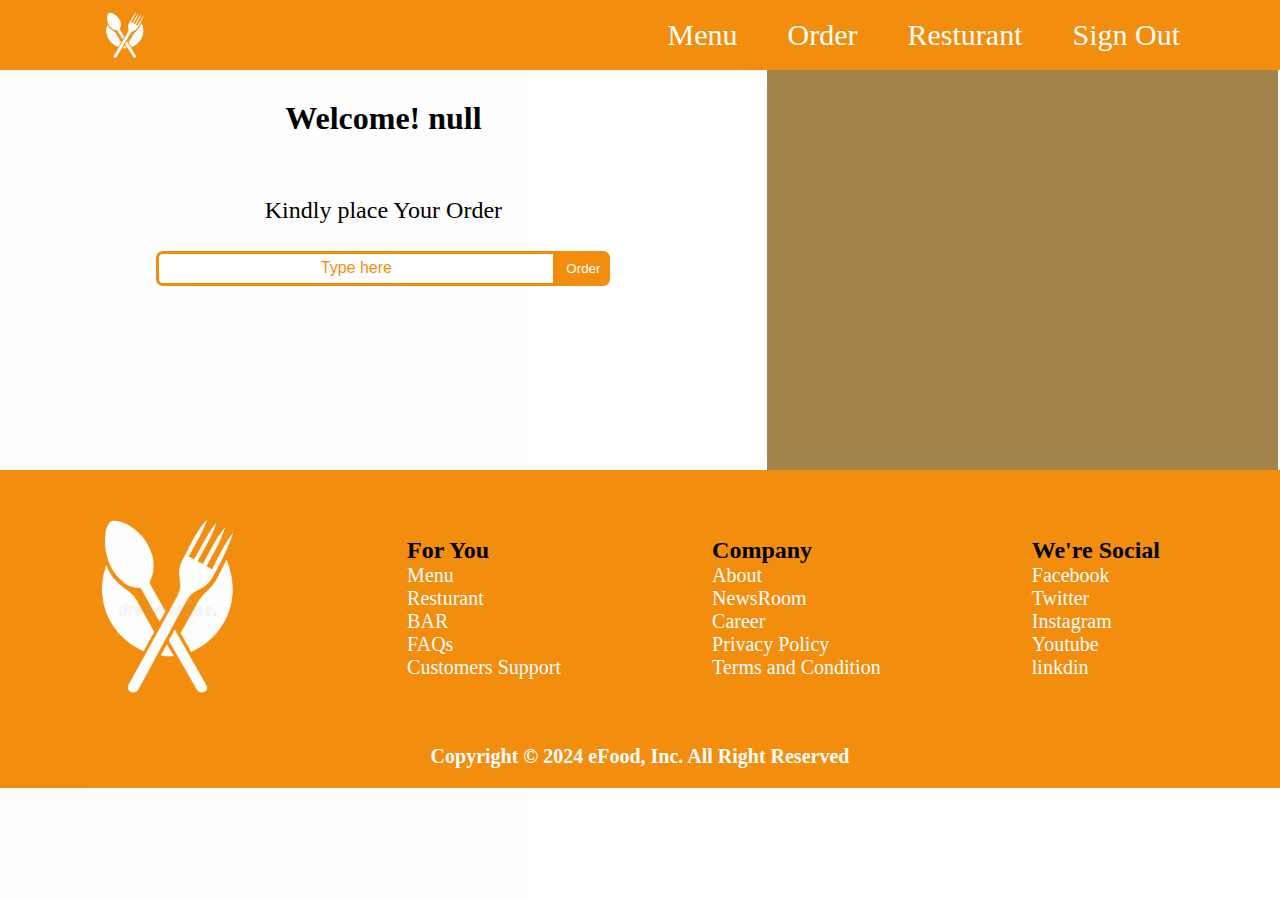
<file: index.html>
<!DOCTYPE html>
<html lang="en">
<head>
    <meta charset="UTF-8">
    <meta name="viewport" content="width=device-width, initial-scale=1.0">
    <title>Food Ordering App</title>
    <link rel="stylesheet" href="https://cdnjs.cloudflare.com/ajax/libs/font-awesome/6.6.0/css/all.min.css">
    <link rel="stylesheet" href="style.css">
    
</head>
<body>
    <header>
        <img src="images/Capture.PNG" alt="">
        <nav>
            <ul>
                
                <li><a href="#order" target="_blank">Menu</a></li>
                <li><a href="#order" target="_blank">Order</a></li>
                <li><a href="#order" target="_blank">Resturant</a></li>  
                <li><a href="login.htm" target="_blank">Sign Out</a></li>  
            </ul>
        </nav>
    </header>
    
    <section class="container">
        <div class="left" id="left" >
            <h2 id="final"></h2>
            <div class="order" id="order">
                <p>Kindly place Your Order</p> <br>
                <form>
                    <input type="text" id="input1" placeholder="Type here">
                    <button type="submit" onclick = "food()" id="button1" class="btn1">Order</button>
                </form>
            </div>

            <div class="riceVar" id="riceVar">
                    <select id="riceType1">
                        <option value="0"></option>
                        <option value="10">Rice and Stew With Meat</option>
                        <option value="20">Jellof Rice With Meat</option>
                        <option value="30">Frid Rice With Meat</option>
                        <option value="40"> Jellof and frid Rice mix with Meat</option>
                      </select>
                      <button type="submit" id="endNow">Add to cart</button>
            </div>
           

            <div class="order1" id="order1">
                <p>kindly place another Order</p> <br>
                <form>
                    <input type="text" id="input1" placeholder="Type here">
                    <button onclick = "food()" id="button1" class="btn1">Order</button>
                </form>
            </div>


        </div>

        <div class="right">
            <!-- <img src="https://i.gifer.com/97hX.gif" alt=""> -->
        
           
        </div>
    </section>

    <footer>
        <div class="logo_img">
            <a href="index.html">
                <img src="images/Capture.PNG" alt="logo">
            </a>


            <!-- <img src="Images/logo.png" alt="logo" width="50" height="40">
            <p class="logo">ₑCₐₛₕ</p> -->
        </div>

        <div class="footer_1">
            <p>For You</p>
            <ul>
                <li><a href="index.html">Menu</a></li>
                <li><a href="">Resturant</a></li>
                <li><a href="">BAR</a></li>
                <li><a href="">FAQs</a></li>
                <li><a href="">Customers Support</a></li>
            </ul>
        </div>

        
        <div class="footer_1">
            <p>Company</p>
            <ul>
                <li><a href="">About</a></li>
                <li><a href="">NewsRoom</a></li>
                <li><a href="">Career</a></li>
                <li><a href="">Privacy Policy</a></li>
                <li><a href="">Terms and Condition</a></li>
            </ul>
        </div>
        <div class="footer_1">
            <p>We're Social</p>
            <ul>
                <li><a href="">Facebook</a></li>
                <li><a href="">Twitter</a></li>
                <li><a href="">Instagram</a></li>
                <li><a href="">Youtube</a></li>
                <li><a href="">linkdin</a></li>
            </ul>
        </div>


    </footer>
    <div class="copy">Copyright &copy; 2024 eFood, Inc. All Right Reserved</div>


    <!-- <script>
        let Answer = document.getElementById('welcome')
        document.getElementById('myForm').addEventListener('submit', function(e) {
            e.preventDefault();
            // console.log(document.getElementById('myInput').value);
            Answer.innerHTML = document.getElementById('myInput').value;
        });


    </script> -->

   
    
    <script src="script.js"></script>
</body>
</html>
</file>
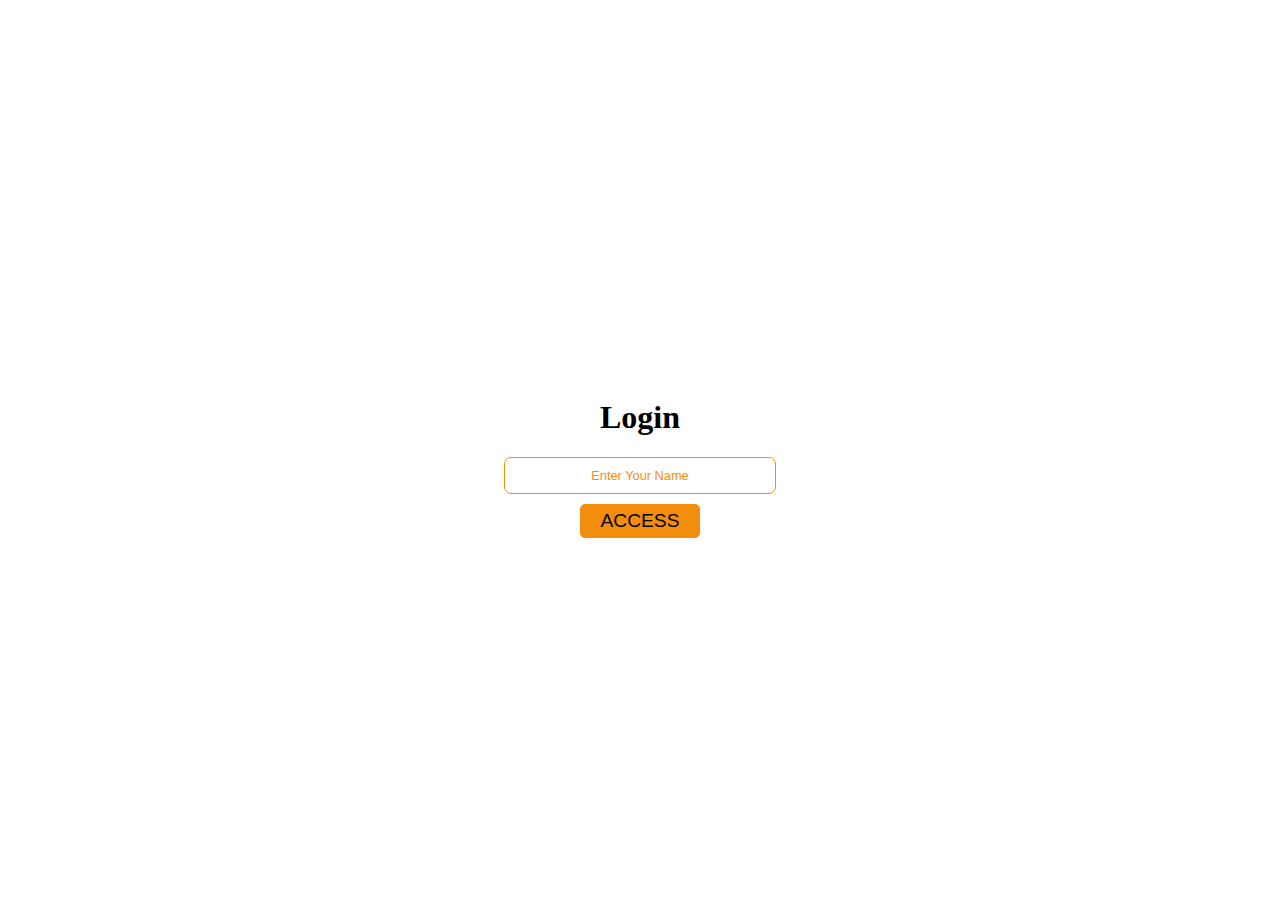
<file: login.htm>
<!DOCTYPE html>
<html lang="en">
<head>
  <meta charset="UTF-8">
  <meta name="viewport" content="width=device-width, initial-scale=1.0">
  <title>Document</title>
  <style>
.sign-in-container{
  width: 100%;
  height: 100vh;
  display:flex;
  flex-direction: column;
  justify-content: center;
  align-items: center;
}
input{
  /* margin: 10px 0; */
  margin-bottom: 10px;
  padding: 10px;
  width: 250px;
  border-radius: 7px;
  outline: #F38D0E;
  border: 1.5px solid #F38D0E;
 

}
::placeholder{
  font-size: .8rem;
  color: #F38D0E;
  text-align: center;
}

.text-decoration{
  text-decoration: none;
  color: white;
}

button {
  padding: 5px 20px;
  border-radius: 5px;
  color: black;
  cursor: pointer;
  font-size: 1.2rem;
  background-color: #F38D0E;
  border: 1.5px solid #F38D0E;
}
button a{
  text-decoration: none;
  color: #fefefe;
}
button:hover {
  background: radial-gradient(#F38D0E, black); 
  border-radius: 5px;
  transition: .7s ease-in-out;
}
</style>
</head>
<body>
  <div class="sign-in-container" id="sign-in-container">
    <h1>Login</h1>
    <input type="text" id="inputName" placeholder="Enter Your Name" required />
    <button onclick="displayInputValue()" id="loginButton">ACCESS</button>
  </div>
    
  <!-- <a href="index.html">ACCESS</a> -->

  
  
    
    
  
    

  <script src="script.js"></script>
</body>
</html>
</file>
<file: style.css>
*{
  margin: 0;
  padding: 0;
  box-sizing: border-box;
}
header{
  background-color: #F38D0E;
  display: flex;
  justify-content: space-between;
  align-items: center;
  padding: 10px 100px;
}
header img{
  width: 50px;
  height: 50px;
}
nav{
  
}
nav ul{
  list-style: none;
  display: flex;
  gap: 50px;
}
nav ul li a{
  color: #FEFEFE;
  text-decoration: none;
  font-size: 30px;
}
body{
  background: linear-gradient(90deg, #FEFEFe, white );
}
.container{
    display: flex;
    justify-content: space-between;
 
}

.right{
  margin-right: 2px;
  height: 400px;
  width: 40%;
  background-color: #A3854B;
  background-image: url("https://i.gifer.com/97hX.gif");
  background-position: right;
  background-repeat: no-repeat;
  background-size: cover;


}

.left{
  width: 60%;

}











































footer{
  padding: 40px 120px 20px 80px;
  display: flex;
  justify-content: space-between;
  align-items: center;
  background-color: #F38D0E;
}
.footer_1 p{
  font-weight: bolder;
  font-size: 24px;

}
.footer_1 ul li a{
  
  text-decoration: none;
  color: #FEFEFE;
  font-size: 20px;
  

}
.footer_1 ul li{
  list-style-type: none;
}
.footer_1 ul li a:hover{
  color: #FEFEFE;
  background-color: #FEFEFE;
  transition: .2s ease-in-out;
  padding: 3px;
  border-radius: 3px;
}


.copy{
  text-align: center;
  font-size: 20PX;
  font-weight: bold;
  padding: 20px;
  color: #FEFEFE;
  background-color: #F38D0E;
}
h2{
  text-align: center;
  padding: 10px;
  font-size: 2rem;
  margin: 20px 0 50px 0;

}
form{
  display: flex;
  justify-content: center;
  align-items: center;
}
.order{
  margin-bottom: 30px;
  height: fit-content;
  display: flex;
  flex-direction: column;
  justify-content: center;
  align-items: center;
  font-size: 1.5rem;
}
.order1{
  margin-bottom: 30px;
  height: fit-content;
  display: none;
  flex-direction: column;
  justify-content: center;
  align-items: center;
  font-size: 1.5rem;
}
#endNow{
  color: #FEFEFE;
  padding: 10px;
  background-color: #F38D0E;
  border: none;
  border-top-right-radius: 7px;
  border-bottom-right-radius: 7px;
}
#button1{
  color: #FEFEFE;
  padding: 10px;
  background-color: #F38D0E;
  border: none;
  border-top-right-radius: 7px;
  border-bottom-right-radius: 7px;
}
#input1{
  width: 400px;
  padding: 7px;
  border: 3px solid #F38D0E;
  border-top-left-radius: 7px;
  border-bottom-left-radius: 7px;
  outline: #F38D0E;
}
::placeholder{
  text-align: center;
  font-size: 1rem;
  color: #F38D0E;
}







.riceVar{
  /* display: flex; */
  display: none;
  align-items: center;
  justify-content: center;
}
#submit1{
  color: #FEFEFE;
  padding: 10.2px;
  background-color: #F38D0E;
  border: none;
  border-top-right-radius: 7px;
  border-bottom-right-radius: 7px;
}
#riceType{
  width: 400px;
  padding: 7px;
  border: 2px solid #F38D0E;
  border-top-left-radius: 7px;
  border-bottom-left-radius: 7px;
  outline: #F38D0E;
}
#riceType1{
  width: 400px;
  padding: 7px;
  border: 2px solid #F38D0E;
  border-top-left-radius: 7px;
  border-bottom-left-radius: 7px;
  outline: #F38D0E;
}
</file>
